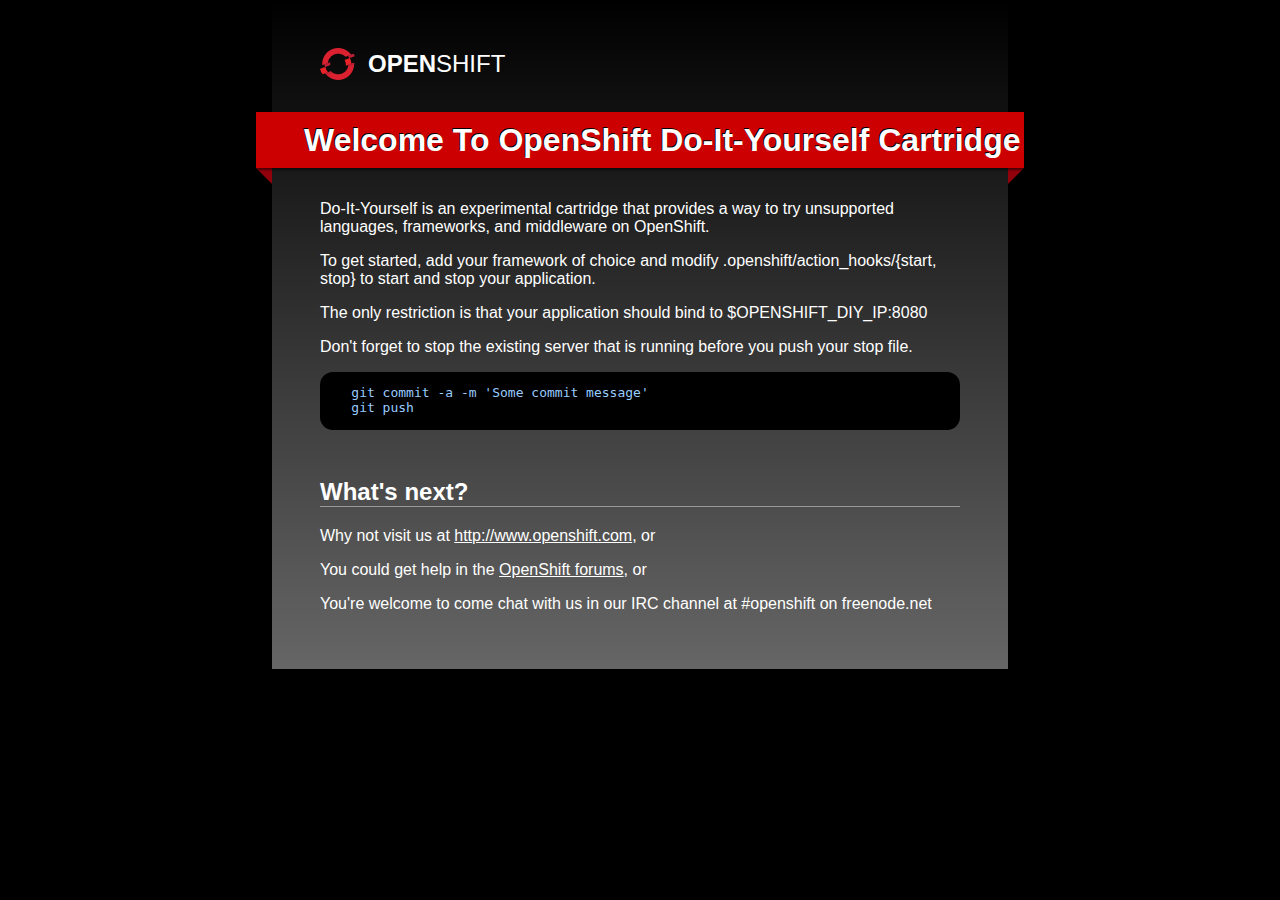
<file: diy/index.html>
<!doctype html>
<html lang="en">
<head>
  <meta charset="utf-8">
  <meta http-equiv="X-UA-Compatible" content="IE=edge,chrome=1">
  <title>Welcome to OpenShift</title>
  <style>
  html { 
  background: black; 
  }
  body {
    background: #333;
    background: -webkit-linear-gradient(top, black, #666);
    background: -o-linear-gradient(top, black, #666);
    background: -moz-linear-gradient(top, black, #666);
    background: linear-gradient(top, black, #666);
    color: white;
    font-family: "Helvetica Neue",Helvetica,"Liberation Sans",Arial,sans-serif;
    width: 40em;
    margin: 0 auto;
    padding: 3em;
  }
  a {
    color: white;
  }

  h1 {
    text-transform: capitalize;
    -moz-text-shadow: -1px -1px 0 black;
    -webkit-text-shadow: 2px 2px 2px black;
    text-shadow: -1px -1px 0 black;
    box-shadow: 1px 2px 2px rgba(0, 0, 0, 0.5);
    background: #CC0000;
    width: 22.5em;
    margin: 1em -2em;
    padding: .3em 0 .3em 1.5em;
    position: relative;
  }
  h1:before {
    content: '';
    width: 0;
    height: 0;
    border: .5em solid #91010B;
    border-left-color: transparent;
    border-bottom-color: transparent;
    position: absolute;
    bottom: -1em;
    left: 0;
    z-index: -1000;
  }
  h1:after {
    content: '';
    width: 0;
    height: 0;
    border: .5em solid #91010B;
    border-right-color: transparent;
    border-bottom-color: transparent;
    position: absolute;
    bottom: -1em;
    right: 0;
    z-index: -1000;
  }
  h2 { 
    margin: 2em 0 .5em;
    border-bottom: 1px solid #999;
  }

  pre {
    background: black;
    padding: 1em 0 0;
    -webkit-border-radius: 1em;
    -moz-border-radius: 1em;
    border-radius: 1em;
    color: #9cf;
  }

  ul { 
    margin: 0; 
    padding: 0;
  }
  li {
    list-style-type: none;
    padding: .5em 0;
  }

  .brand {
    display: block;
    text-decoration: none;
  }
  .brand .brand-image {
    float: left;
    border: none;
  }
  .brand .brand-text {
    float: left;
    font-size: 24px;
    line-height: 24px;
    padding: 4px 0;
    color: white;
    text-transform: uppercase;
  }
  .brand:hover,
  .brand:active {
    text-decoration: underline;
  }

  .brand:before,
  .brand:after {
    content: ' ';
    display: table;
  }
  .brand:after {
    clear: both;
  }
  </style>
</head>
<body>
  <a href="http://openshift.com" class="brand">
    <img class="brand-image"
      alt="OpenShift logo"
      src="[data-uri]">
    <div class="brand-text"><strong>Open</strong>Shift</div>
  </a>
  <h1>
    Welcome to OpenShift Do-It-Yourself cartridge
  </h1>
      Do-It-Yourself is an experimental cartridge that provides a way to try unsupported languages, frameworks, and middleware on OpenShift.
  </p>
  <p>
      To get started, add your framework of choice and modify .openshift/action_hooks/{start, stop}
      to start and stop your application.
  </p>
  <p>
      The only restriction is that your application should bind to $OPENSHIFT_DIY_IP:8080
  </p>
  <p>
      Don't forget to stop the existing server that is running before you push your stop file.
  </p>
  <pre>
    git commit -a -m 'Some commit message'
    git push
  </pre>

  <h2>
    What's next?
  </h2>
  <ul>
    <li>
      Why not visit us at <a href="http://www.openshift.com">http://www.openshift.com</a>, or
    </li>
    <li>
      You could get help in the <a href="http://www.openshift.com/forums/openshift">OpenShift forums</a>, or
    </li>
    <li>
      You're welcome to come chat with us in our IRC channel at #openshift on freenode.net
    </li>
  </ul>
</body>
</html>
</file>
